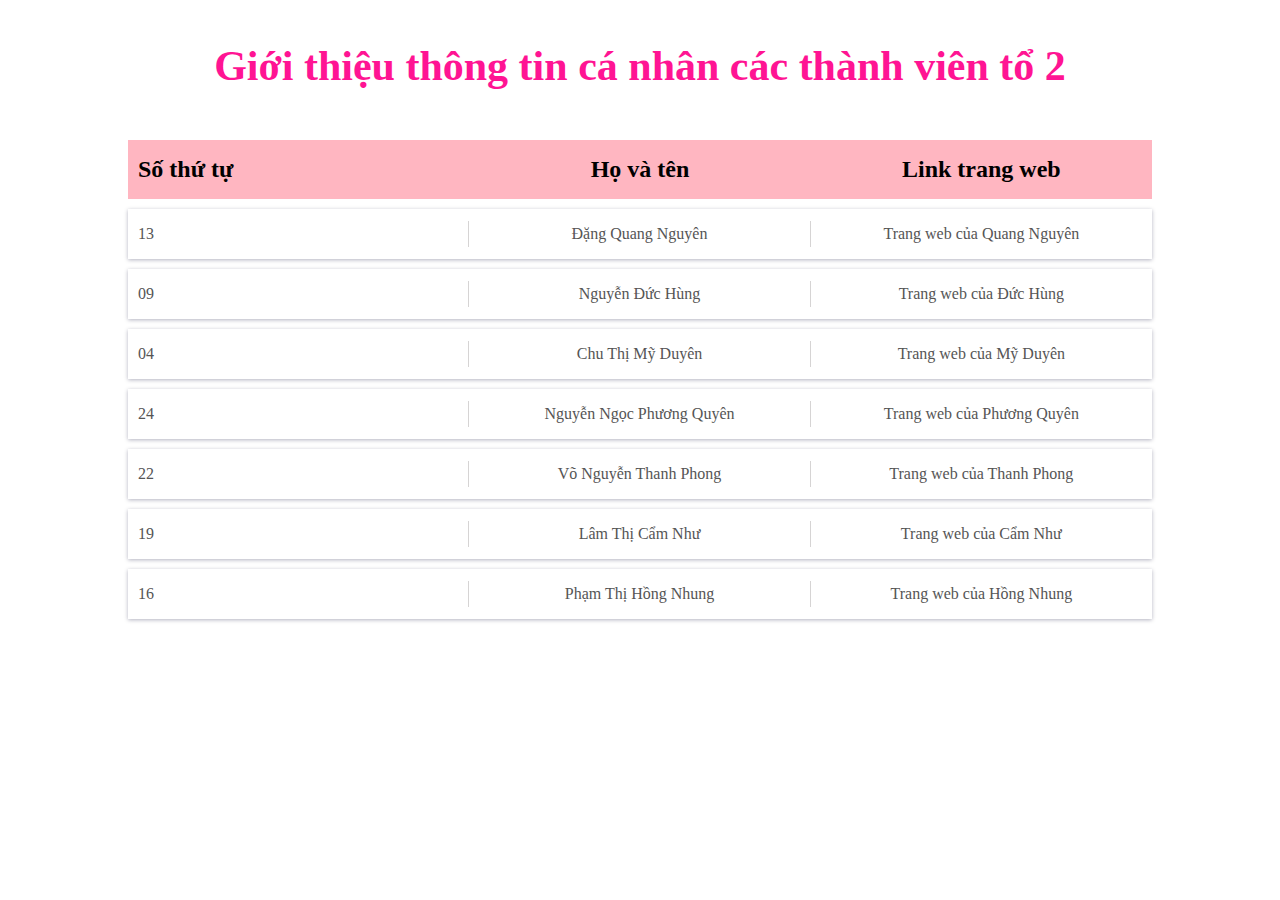
<file: index.html>
<html>
<had><title>Giới thiệu thông tin cá nhân các thành viên Tổ 2</title>
    <meta name="viewport" content="width=device-width, initial-scale=1.0">
    <link rel="stylesheet" href="style.css">
</had>
<body>
    <div class="about-content">
    <h1 class="lightsalmon"> Giới thiệu thông tin cá nhân các thành viên tổ 2 </h1>
    </div>
<div class="table-box">
        <div class="table-row table-head">
            <div class="table-cell first-cell">
                <p>Số thứ tự</p>
            </div>
            <div class="table-cell">
                <p>Họ và tên</p>
            </div>
            <div class="table-cell last-cell">
                <p>Link trang web</p>
            </div> 
        </div>


        <div class="table-row">
            <div class="table-cell first-cell">
                <p>13</p>
            </div>
            <div class="table-cell">
                <p>Đặng Quang Nguyên</p>
            </div>
            <div class="table-cell last-cell">
                <a href="https://zoizoi22.github.io/QuangNguyen-website/Quang%20Nguyen.html">Trang web của Quang Nguyên </a>
            </div>   
        </div>


        <div class="table-row">
            <div class="table-cell first-cell">
                <p>09</p>
            </div>
            <div class="table-cell">
                <p>Nguyễn Đức Hùng</p>
            </div>
            <div class="table-cell last-cell">
                <a href="https://zoizoi22.github.io/Hung-website/Hung.html">Trang web của Đức Hùng </a>
            </div>
        </div>

        <div class="table-row">
            <div class="table-cell first-cell">
                <p>04</p>
            </div>
            <div class="table-cell">
                <p>Chu Thị Mỹ Duyên</p>
            </div>
            <div class="table-cell last-cell">
                <a href="https://zoizoi22.github.io/Myduyen-website/Duyen.html">Trang web của Mỹ Duyên </a> 
            </div>
        </div>

        <div class="table-row">
            <div class="table-cell first-cell">
                <p>24</p>
            </div>
            <div class="table-cell">
                <p>Nguyễn Ngọc Phương Quyên</p>
            </div>
            <div class="table-cell last-cell">
                <a href="https://zoizoi22.github.io/Zoi-website/">Trang web của Phương Quyên </a> </td>
            </div>
        </div>

        <div class="table-row">
            <div class="table-cell first-cell">
                <p>22</p>
            </div>
            <div class="table-cell">
                <p>Võ Nguyễn Thanh Phong</p>
            </div>
            <div class="table-cell last-cell">
                <a href="https://zoizoi22.github.io/phong-website/Phong.html">Trang web của Thanh Phong </a>
            </div>
        </div>


        <div class="table-row">
            <div class="table-cell first-cell">
                <p>19</p>
            </div>
            <div class="table-cell">
                <p>Lâm Thị Cẩm Như</p>
            </div>
            <div class="table-cell last-cell">
                <a href="https://zoizoi22.github.io/nhu-website/Nhu.html">Trang web của Cẩm Như </a>
            </div>
        </div>

        <div class="table-row">
            <div class="table-cell first-cell">
                <p>16</p>
            </div>
            <div class="table-cell">
                <p>Phạm Thị Hồng Nhung</p>
            </div>
            <div class="table-cell last-cell">
                <a href="https://zoizoi22.github.io/Nhung-website/Nhung.html"> Trang web của Hồng Nhung </a>
            </div>
        </div>
</div>   
</body>
</html>
</file>
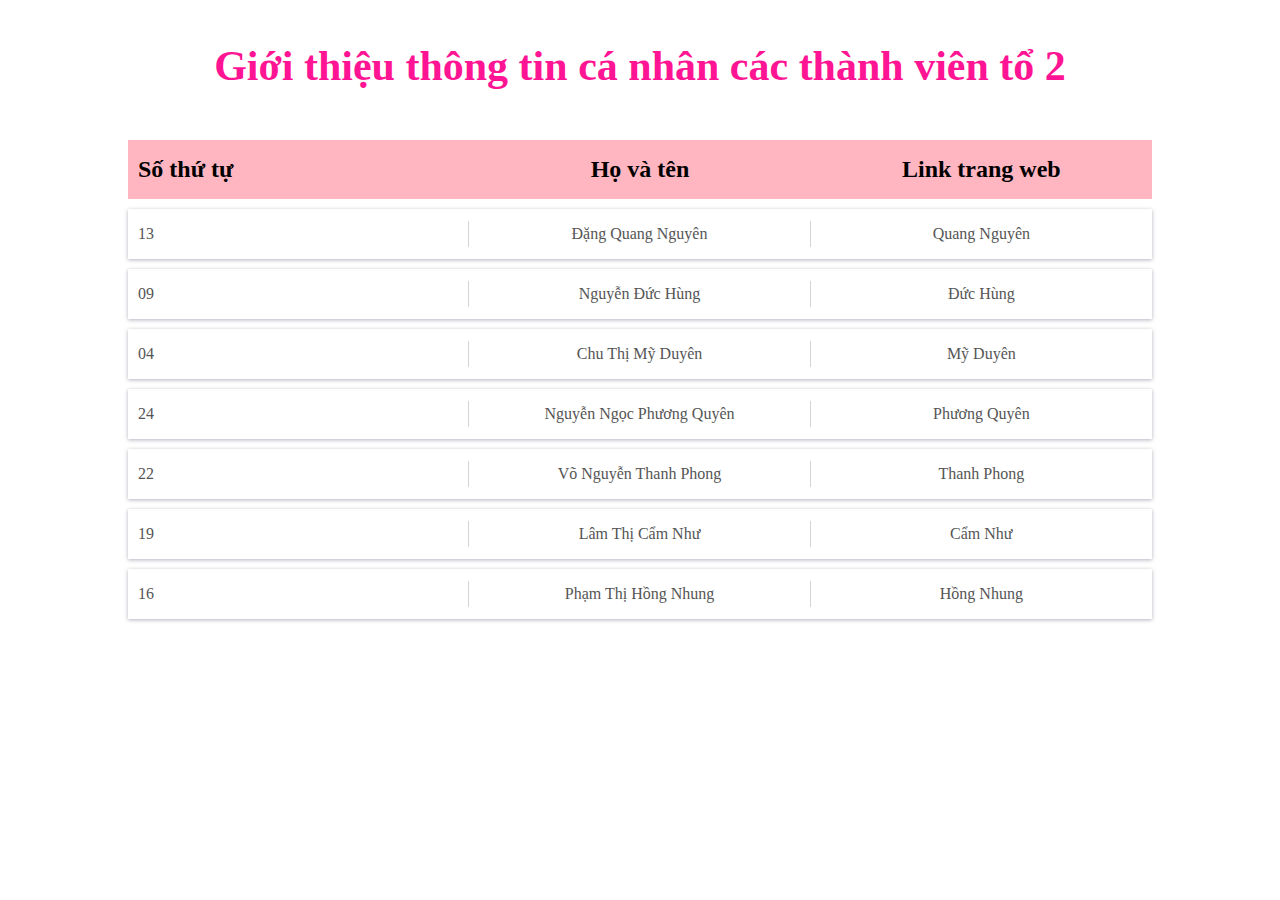
<file: Gioithieuthanhviento2.html>
<html>
<had><title>Giới thiệu thông tin cá nhân các thành viên Tổ 2</title>
    <meta name="viewport" content="width=device-width, initial-scale=1.0">
    <link rel="stylesheet" href="style.css">
</had>
<body>
    <div class="about-content">
    <h1 class="lightsalmon"> Giới thiệu thông tin cá nhân các thành viên tổ 2 </h1>
    </div>
<div class="table-box">
        <div class="table-row table-head">
            <div class="table-cell first-cell">
                <p>Số thứ tự</p>
            </div>
            <div class="table-cell">
                <p>Họ và tên</p>
            </div>
            <div class="table-cell last-cell">
                <p>Link trang web</p>
            </div> 
        </div>


        <div class="table-row">
            <div class="table-cell first-cell">
                <p>13</p>
            </div>
            <div class="table-cell">
                <p>Đặng Quang Nguyên</p>
            </div>
            <div class="table-cell last-cell">
                <a href="https://zoizoi22.github.io/QuangNguyen-website/Quang%20Nguyen.html"> Quang Nguyên </a>
            </div>   
        </div>


        <div class="table-row">
            <div class="table-cell first-cell">
                <p>09</p>
            </div>
            <div class="table-cell">
                <p>Nguyễn Đức Hùng</p>
            </div>
            <div class="table-cell last-cell">
                <a href="https://zoizoi22.github.io/Hung-website/Hung.html"> Đức Hùng </a>
            </div>
        </div>

        <div class="table-row">
            <div class="table-cell first-cell">
                <p>04</p>
            </div>
            <div class="table-cell">
                <p>Chu Thị Mỹ Duyên</p>
            </div>
            <div class="table-cell last-cell">
                <a href="https://zoizoi22.github.io/Myduyen-website/Duyen.html"> Mỹ Duyên </a> 
            </div>
        </div>

        <div class="table-row">
            <div class="table-cell first-cell">
                <p>24</p>
            </div>
            <div class="table-cell">
                <p>Nguyễn Ngọc Phương Quyên</p>
            </div>
            <div class="table-cell last-cell">
                <a href="https://zoizoi22.github.io/Zoi-website/"> Phương Quyên </a> </td>
            </div>
        </div>

        <div class="table-row">
            <div class="table-cell first-cell">
                <p>22</p>
            </div>
            <div class="table-cell">
                <p>Võ Nguyễn Thanh Phong</p>
            </div>
            <div class="table-cell last-cell">
                <a href="https://zoizoi22.github.io/phong-website/Phong.html"> Thanh Phong </a>
            </div>
        </div>


        <div class="table-row">
            <div class="table-cell first-cell">
                <p>19</p>
            </div>
            <div class="table-cell">
                <p>Lâm Thị Cẩm Như</p>
            </div>
            <div class="table-cell last-cell">
                <a href="https://zoizoi22.github.io/nhu-website/Nhu.html"> Cẩm Như </a>
            </div>
        </div>

        <div class="table-row">
            <div class="table-cell first-cell">
                <p>16</p>
            </div>
            <div class="table-cell">
                <p>Phạm Thị Hồng Nhung</p>
            </div>
            <div class="table-cell last-cell">
                <a href="https://zoizoi22.github.io/Nhung-website/Nhung.html"> Hồng Nhung </a>
            </div>
        </div>
</div>   
</body>
</html>
</file>
<file: style.css>
*{
    margin: 0;
    padding: 0;
}
.table-box
{
    margin: 50px auto;
}

.table-row{
    display: table;
    width: 80%;
    margin: 10px auto;
    font-family: lora;
    background: transparent;
    padding: 12px 0;
    color: #555;
    font-size: 16px;
    box-shadow: 0 1px 4px 0px rgba(0,0,50,0.3);
}
.table-head{
    background: lightpink;
    box-shadow: none;
    color: black;
    font-weight: 600;
    font-size: 24;
}
.table-head .table-cell{
    border-right: none;
}
.table-cell{
    display: table-cell;
    width: 20%;
    text-align: center;
    padding: 4px 0;
    border-right: 1px solid #d6d4d4;
    vertical-align: middle;
}
.first-cell{
    text-align: left;
    padding-left: 10px;
}
.last-cell{
    border-right: none;
}
a{
    text-decoration: none;
    color: #555;
}
.about-content h1{
    text-align: center;
    color: deeppink;
    font-size: 42px;
    margin: 1em 0 1em;
}

@media only screen and (max-width: 600px) {
  .table-row {
    font-size: 11px;
  }
}
</file>
